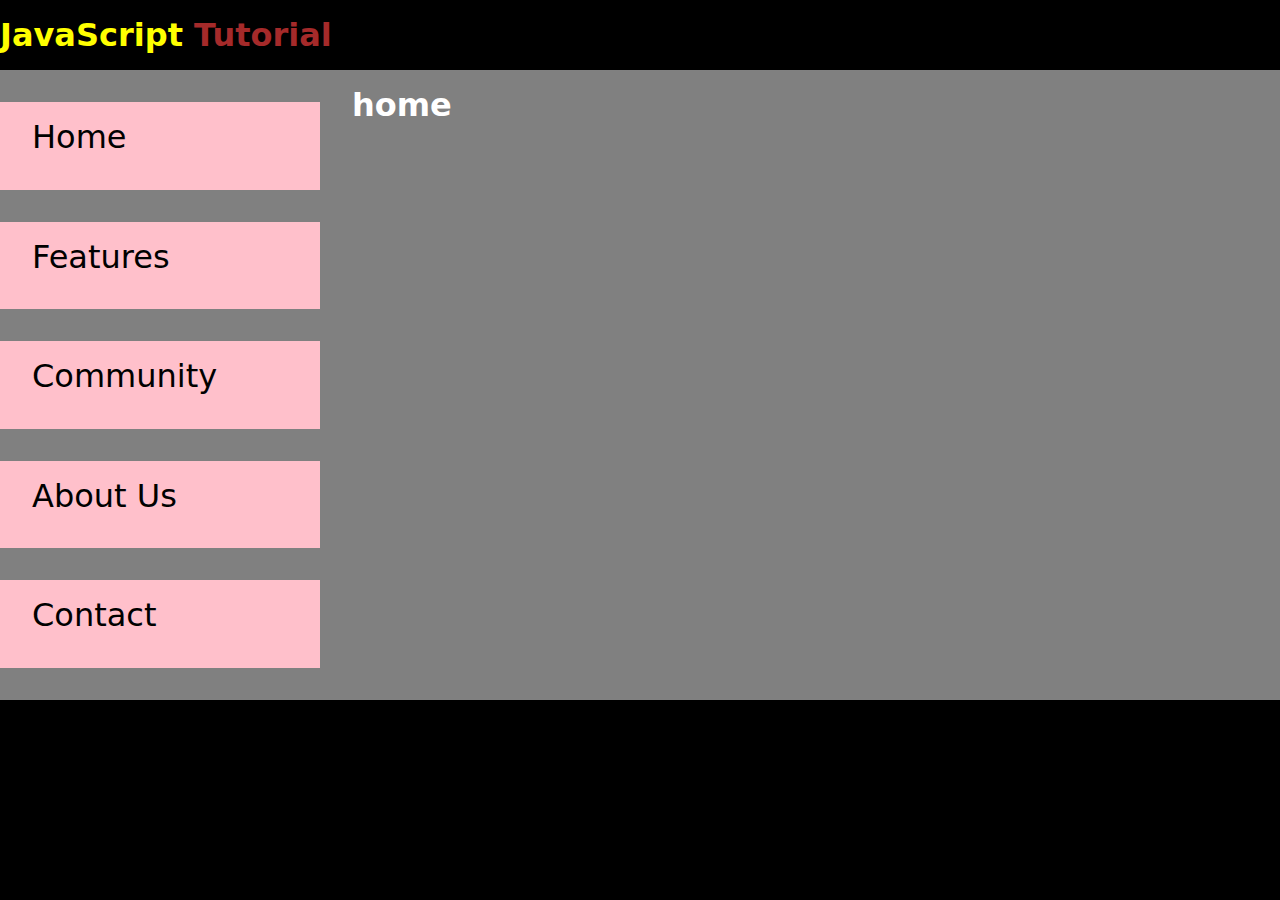
<file: index.html>
<!DOCTYPE html>
<html lang="en">
  <head>
    <meta charset="UTF-8" />
    <meta name="viewport" content="width=device-width, initial-scale=1.0" />

    <title>Document</title>
    <link rel="stylesheet" href="style.css" />
  </head>
  <body
    style="
      font-family:
        system-ui,
        -apple-system;
      background-color: black;
      color: gray;
    "
  >
  <div class="scroll watcher"></div>
 

    <div class="upward-line"></div>

    <h1 class="new-style" style="color: yellow">
      JavaScript <span style="color: brown">Tutorial</span>
    </h1>
    <div class="nav-container">
      <nav>
        <ul>
          <li>Home</li>
          <li>Features</li>
          <li>Community</li>
          <li>About Us</li>
          <li>Contact</li>
        </ul>
        <h1>home</h1>
      </nav>
      
    </div>
    <div>
      
    </div>
    

    
  
   
   
    <script src="main.js"></script>
  </body>
</html>
</file>
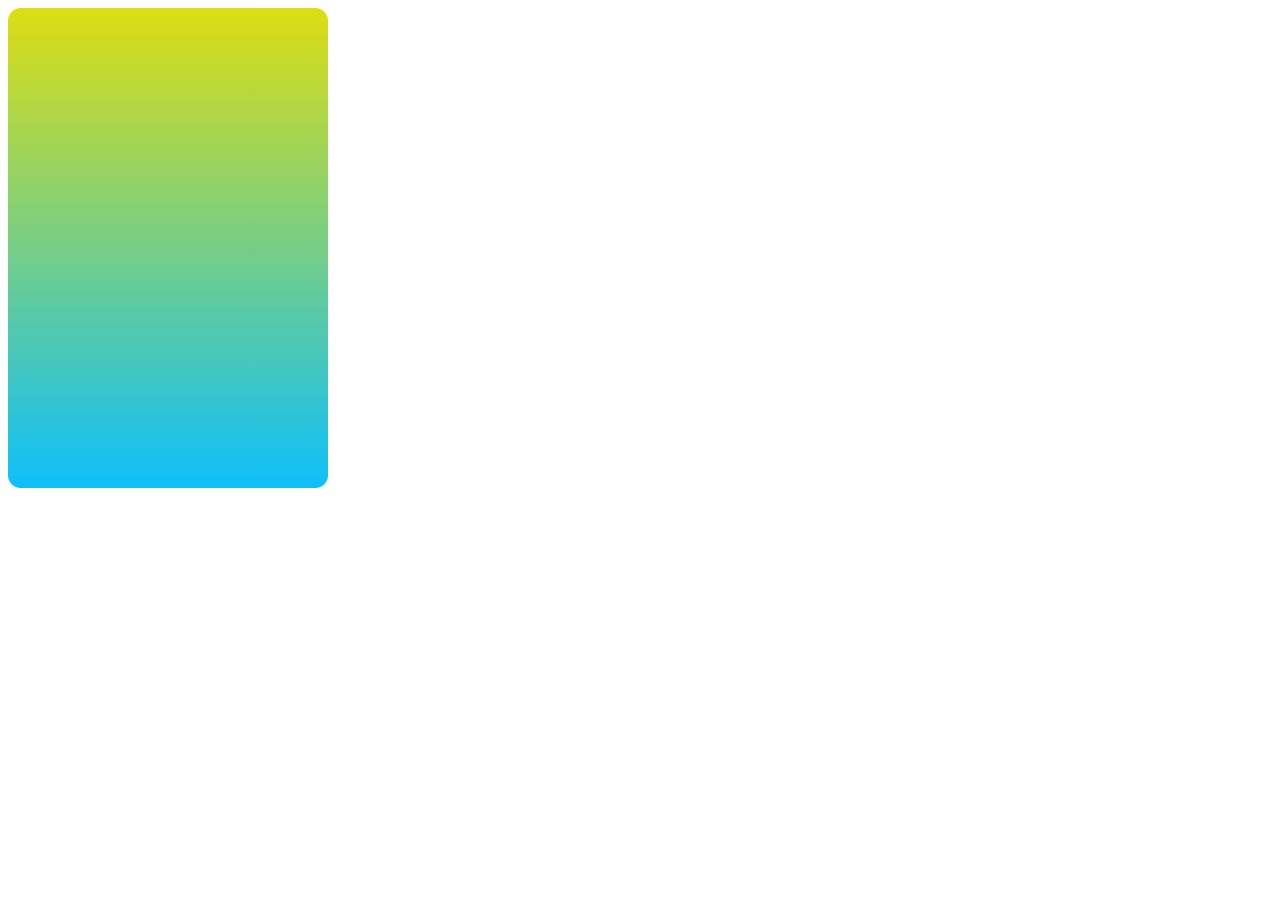
<file: Full-javascript-course/index.html>
<!DOCTYPE html>
<html lang="en">
<head>
    <meta charset="UTF-8">
    <meta name="viewport" content="width=device-width, initial-scale=1.0">
    <title>Document</title>
    <link rel="stylesheet" href="style.css">
</head>
<body>
    

<!-- 
<p id="myp1"></p>
<p id="myp2"></p>
<p id="myp3"></p> -->
<!-- 
<h1 id="myh1">Welcome</h1>
<label>username:</label>
<input id="myText" type="text"> <br> <br>

<button id="mySubmit">Submit</button> -->

<!-- COUNTER -->
<!-- <lable id="countlable">0</lable>
<div id="container">
    <button id="decreaseBtn">decrease</button>
<button id="resetBtn">reset</button>
<button id="increaseBtn">increase</button>

</div> -->

<!-- Roll -->

<!-- <button id="myButton">roll</button>  

<label id="mylable1"></label><br>
<label id="mylable2"></label><br>

<label id="mylable3"></label><br> -->

<!-- ENTER YOUR AGE -->
<!-- 
<label>Enter your age</label> <br>

<input type="text" name="" id="myText"> <br>
<button type="submit" id="mybutton">Submit</button>
<p id="resultElement"></p> -->

<!-- CHECKED -->

<!-- PAYMENT PROJECT -->

<!-- <input type="checkbox" id="checkBox">

<label for="checkBox">Subscribe</label> <br> <br>

<input type="radio"  name="card"  id="visaBtn">

<label for="radio">Visa</label> <br>
<input type="radio"  name="card" id="masterCardBtn">

<label for="radio">MasterCard</label> <br>
<input type="radio"  name="card" id="payPalBtn" >

<label for="radio">PayPal</label> <br>


<button type="submit" id="mySubmit">Submit</button>

<p id="subResult"></p>
<p id="paymentResult"></p> -->
<div class="gredent"></div>
    <script src="real.js"></script>
</body>
</html>
</file>
<file: style.css>
* {
  margin: 0;
  padding: 0;
  box-sizing: border-box;
}
body {
 

}

.nav-container {
}

h1 {
  color:white;
  padding-block: 1rem;
}

nav {
  position: sticky;
  top: 0;
  background-color: gray;
  min-height: 70vh;
  display: grid;
  grid-template-columns: 20rem 1fr;
  gap: 2rem;
}

ul {
  margin: 0;
  padding: 0;
  list-style: none;
  display: grid;
  gap: 2rem;
  padding-block: 2rem;
}
li {
  color: black;
  font-size: 2rem;
}

ul li {
  background: pink;
  padding: 1rem 2rem;
}

ul li:active {
  background: red;
}




.scroll-watcher{
  position: fixed;
  height:10px;
  top:0;
  width: 100%;
  z-index: 1000;
  transform-origin: left;
  background-color:lime;
  scale:0 1;
  animation: scroll-watcher linear;

}

@keyframes scroll-watcher {

  to{
    scale:1 1;
  }

}
.scrool{
  background: red;
  height:20px;
  width: 20px;
position: fi;
}
</file>
<file: Full-javascript-course/style.css>
html{
    color-scheme: dark light;
}

body{
    font-family:system-ui;
    line-height: 2rem;
    font-size: 1.3rem;
    
   
}

.gredent{
    height:30rem;
    width:20rem;
    border-radius:0.8rem;
    background: linear-gradient(to top, rgb(14, 191, 250),rgb(221, 221, 19));


}

/* COUNTER  */
/* 
#countlable{
    display: block;
    font-size:5rem;
    text-align: center;
    margin-top:2rem;
    color:var(--text-color);
    --text-color: linear-gradient(to right,#f45,#388,#f673f6);
    ;
}
#container{
    
    text-align: center;
    margin-top:2rem;
}

button{
    background: linear-gradient(to right,#f45,#388,#f673f6)
    ;
    padding: 10px 20px;
    color:bisque;
    font-size: 1rem;
    border-radius: 0.8rem;
    cursor: pointer;
     transition:300ms ease-in-out;
    
}

button:hover{

    background: aqua;
   
} */

/* ROOL */

/* Button{
    text-align:center;
    padding: 15px 25px;
    margin-top:3rem;
    display:block;
   margin-left: 43%;
    

} */
</file>
